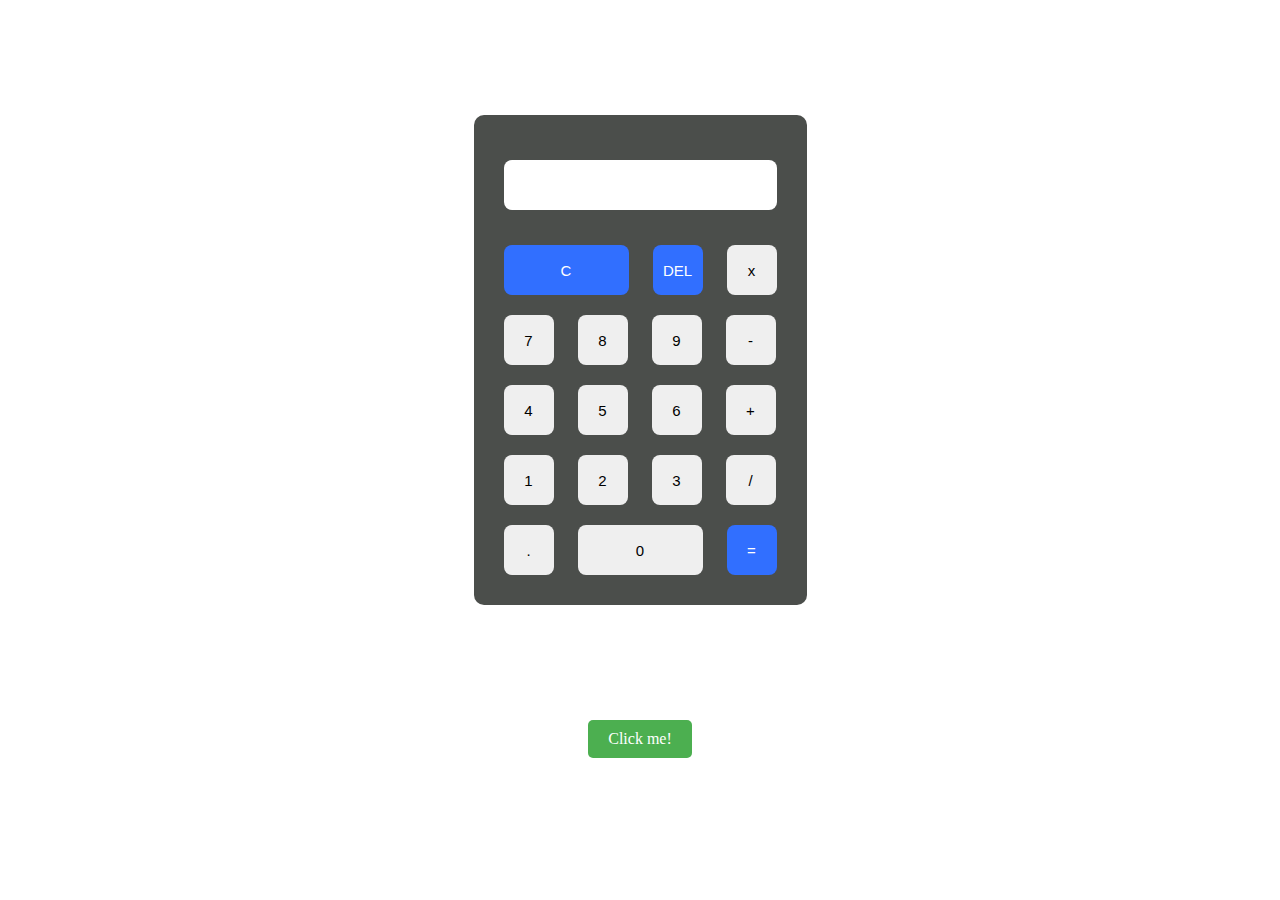
<file: index.html>
<!DOCTYPE html>
<html lang="en">
<head>
   <title>Calculator</title>
   <link rel="stylesheet" href="./src/css/style.css">
</head>
<body>
   <div id="calc">
      <div id="content">
         <form>
            <div id="output">
               <input type="text" id='res'>
            </div>
            <div class="btn">
               <input type="button" value='C' onclick="Clear()" id="clear">
               <input type="button" value='DEL' onclick="Back()" id="backspace">
               <input type="button" value='x' onclick="Solve('*')">
               <br>
               <input type="button" value='7' onclick="Solve('7')">
               <input type="button" value='8' onclick="Solve('8')">
               <input type="button" value='9' onclick="Solve('9')">
               <input type="button" value='-' onclick="Solve('-')">
               <br>
               <input type="button" value='4' onclick="Solve('4')">
               <input type="button" value='5' onclick="Solve('5')">
               <input type="button" value='6' onclick="Solve('6')">
               <input type="button" value='+' onclick="Solve('+')">
               <br>
               <input type="button" value='1' onclick="Solve('1')">
               <input type="button" value='2' onclick="Solve('2')">
               <input type="button" value='3' onclick="Solve('3')">
               <input type="button" value='/' onclick="Solve('/')">
               <br>
               <input type="button" value='.' onclick="Solve('.')">
               <input type="button" value='0' onclick="Solve('0')" id="zero">
               <input type="button" value='=' onclick="Result()" id="equals">
            </div>
         </form>
      </div>
   </div>

    <div id="button-container">
        <a href="./src/html/thanks.html">Click me!</a>
    </div>

   <script src='./src/js/calculator.js'></script>
</body>
</html>
</file>
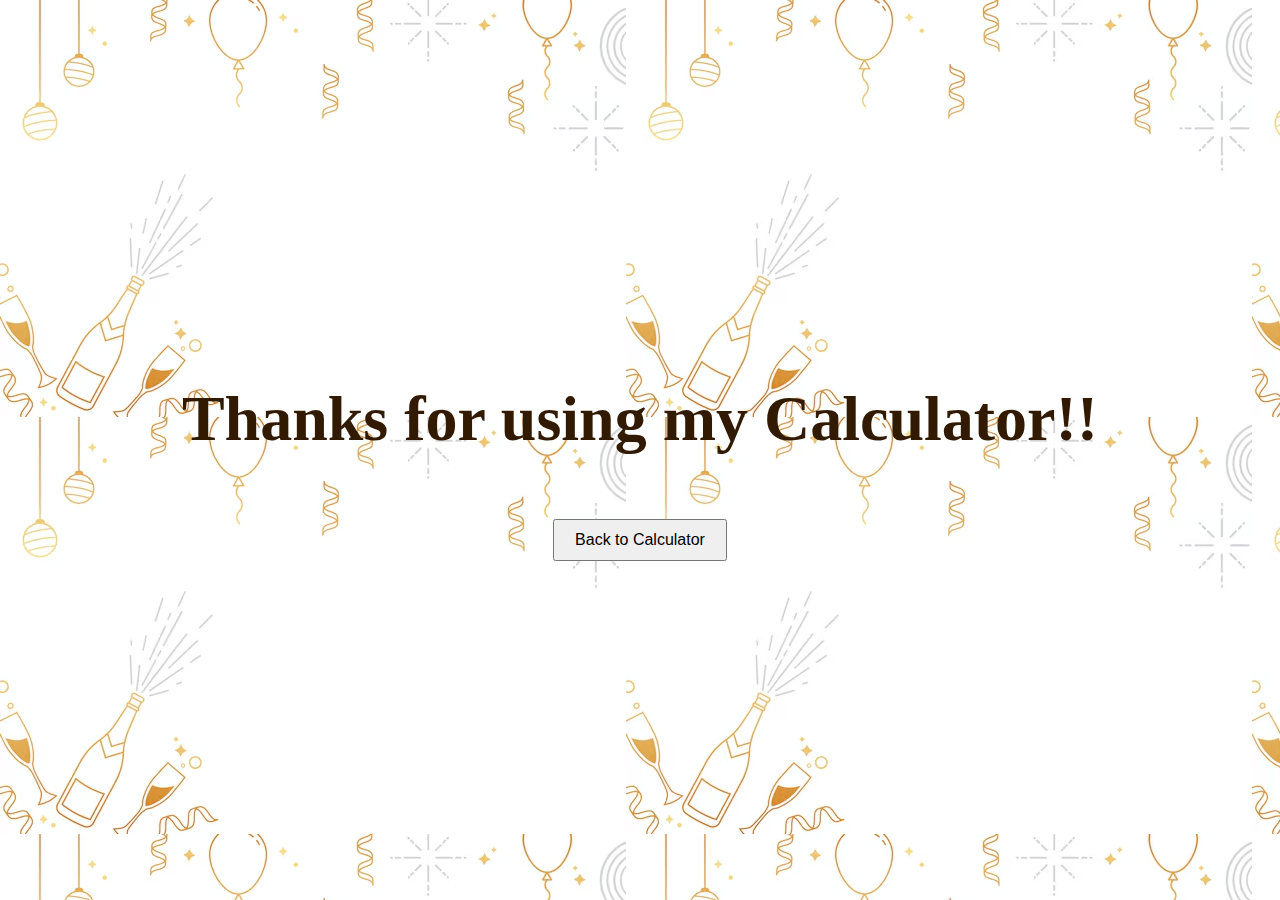
<file: src/html/thanks.html>
<!DOCTYPE html>
<html lang="en">
<head>
    <meta charset="UTF-8">
    <meta name="viewport" content="width=device-width, initial-scale=1.0">
    <title>Woo-hoo!</title>
    <style>
        html, body {
            height: 100%;
            margin: 0;
        }

        .body-celeb {
            display: flex;
            justify-content: center;
            align-items: center;
            flex-direction: column;
            height: 100%;
            background-image: url('../images/celebration.avif');
        }

        .thanks {
            text-align: center;
            font-size: 2rem;
            color: rgb(50, 26, 1);
        }

        button {
            margin-top: 20px;
            padding: 10px 20px;
            font-size: 1rem;
            cursor: pointer;
        }
    </style>
</head>
<body>
    <div class="body-celeb">
        <div class="thanks">
            <h1>        
                Thanks for using my Calculator!!
            </h1>
        </div>
        <section>
            <a href="../../index.html">
                <button>
                    Back to Calculator
                </button>  
            </a>      
        </section>
    </div>
</body>
</html>
</file>
<file: src/css/style.css>
* {
    margin: 0;
    padding: 0;
    box-sizing: border-box;
}
#calc {
    width: 100%;
    height: 80vh;
    display: flex;
    justify-content: center;
    align-items: center;
}
#content {
    background: #4b4e4b;
    padding: 20px;
    border-radius: 10px;

}
#content form input {
    border: 0;
    outline: 0;
    width: 50px;
    height: 50px;
    border-radius: 8px;
    font-size: 15px;
    margin: 10px;
    cursor: pointer;
}
#backspace {
    background-color: rgb(49, 111, 255);
    color: white;
}
#res {
    padding: 10px;
}
form .btn #clear {
    background-color: rgb(49, 111, 255);
    color: white;
    width: 125px;
}
form #output {
    display: flex;
    justify-content: flex-end;
    margin: 15px 0;
}
form #output input {
    text-align: right;
    flex: 1;
    font-size: 25px;
}
form .btn #equals {
    background-color: rgb(49, 111, 255);
    color: white;
}
form .btn #zero {
    width: 125px;  
}
#button-container {
    display: flex;
    justify-content: center;
    margin-bottom: 5em;
}

#button-container a {
    display: inline-block;
    padding: 10px 20px;
    font-size: 1rem;
    cursor: pointer;
    text-decoration: none;
    background-color: #4CAF50;
    color: white;
    border-radius: 5px;
    text-align: center;
}

#button-container a:hover {
    background-color: #45a049;
}
</file>
